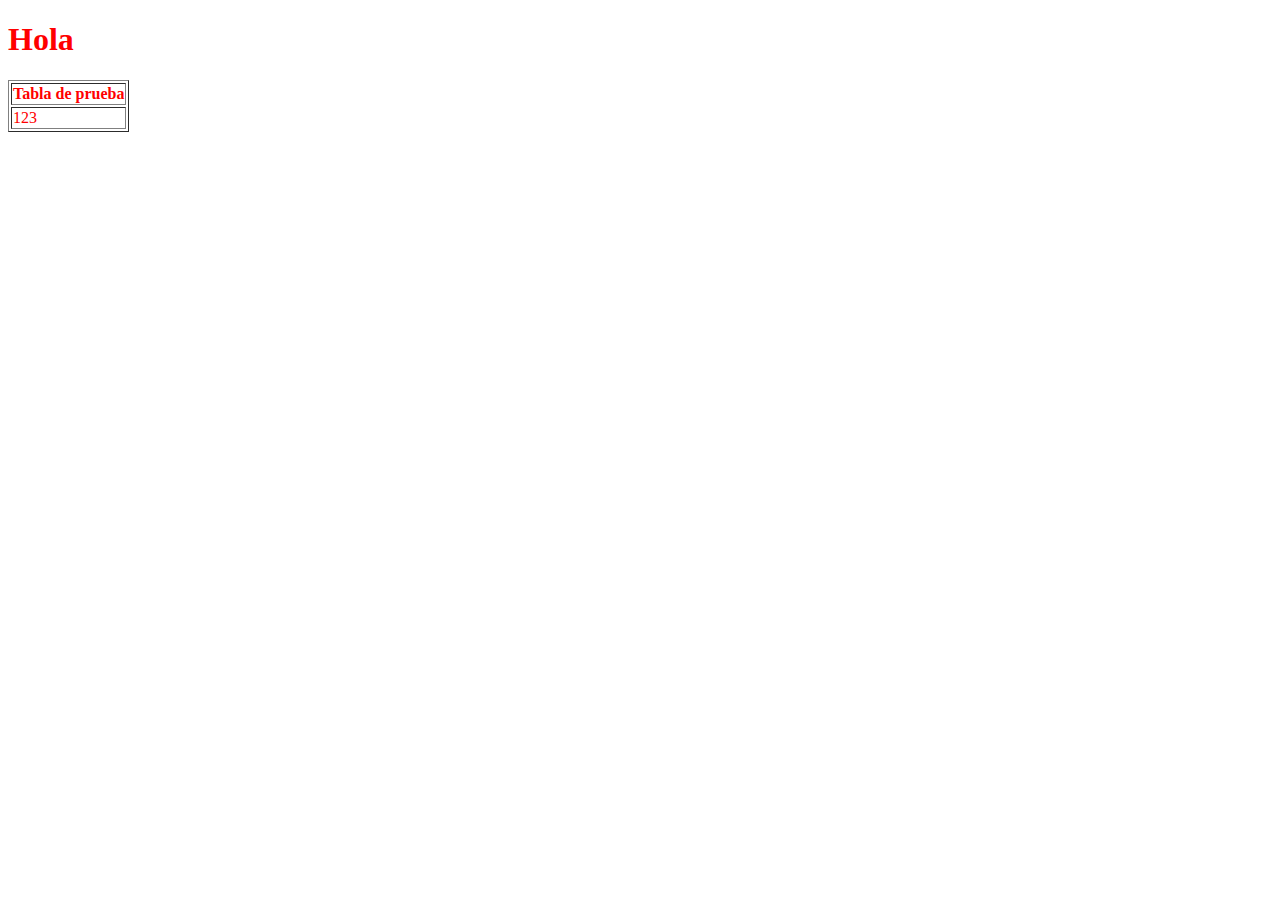
<file: index.html>
<!DOCTYPE html>
<html lang="en">
<head>
  <meta charset="UTF-8">
  <meta name="viewport" content="width=device-width, initial-scale=1.0">
  <meta http-equiv="X-UA-Compatible" content="ie=edge">
  <title>Documento</title>
</head>
<body style="color:red;">
<h1>Hola</h1>
<table border="1">
  <tr>
    <th>Tabla de prueba</th>
  </tr>
  <tr>
    <td>123</td>
  </tr>
</table>
</body>
</html>
</file>
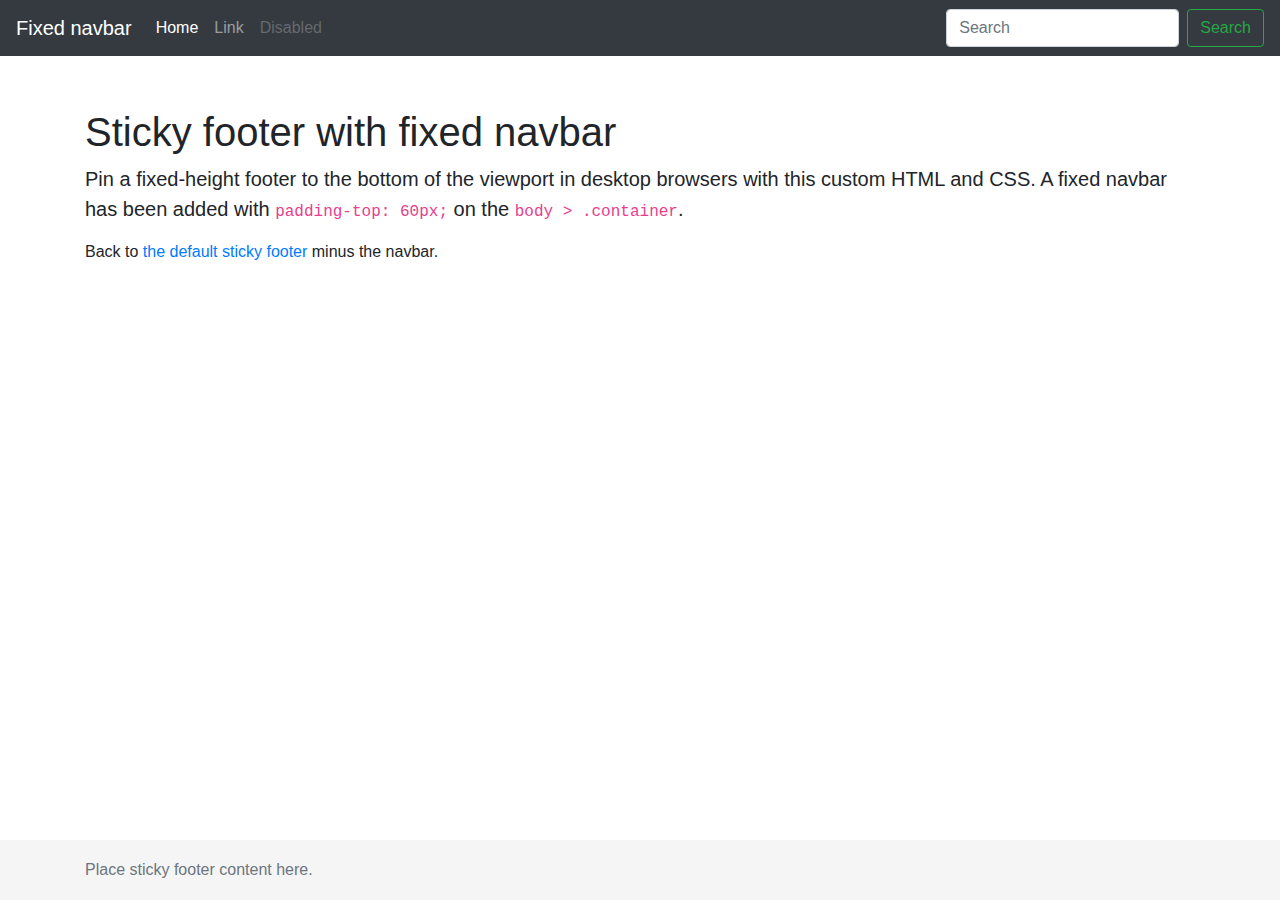
<file: cursostyde/public/bootstrap.html>
<!doctype html>
<html lang="en">
  <head>
    <meta charset="utf-8">
    <meta name="viewport" content="width=device-width, initial-scale=1, shrink-to-fit=no">
    <meta name="description" content="">
    <meta name="author" content="">
    <link rel="icon" href="favicon.ico">

    <title>Sticky Footer Navbar Template for Bootstrap</title>

    <!-- Bootstrap core CSS -->
    <link rel="stylesheet" href="https://maxcdn.bootstrapcdn.com/bootstrap/4.0.0/css/bootstrap.min.css" integrity="sha384-Gn5384xqQ1aoWXA+058RXPxPg6fy4IWvTNh0E263XmFcJlSAwiGgFAW/dAiS6JXm" crossorigin="anonymous">

    <!-- Custom styles for this template -->
    <link href="css/style.css" rel="stylesheet">
  </head>

  <body>

    <header>
      <!-- Fixed navbar -->
      <nav class="navbar navbar-expand-md navbar-dark fixed-top bg-dark">
        <a class="navbar-brand" href="#">Fixed navbar</a>
        <button class="navbar-toggler" type="button" data-toggle="collapse" data-target="#navbarCollapse" aria-controls="navbarCollapse" aria-expanded="false" aria-label="Toggle navigation">
          <span class="navbar-toggler-icon"></span>
        </button>
        <div class="collapse navbar-collapse" id="navbarCollapse">
          <ul class="navbar-nav mr-auto">
            <li class="nav-item active">
              <a class="nav-link" href="#">Home <span class="sr-only">(current)</span></a>
            </li>
            <li class="nav-item">
              <a class="nav-link" href="#">Link</a>
            </li>
            <li class="nav-item">
              <a class="nav-link disabled" href="#">Disabled</a>
            </li>
          </ul>
          <form class="form-inline mt-2 mt-md-0">
            <input class="form-control mr-sm-2" type="text" placeholder="Search" aria-label="Search">
            <button class="btn btn-outline-success my-2 my-sm-0" type="submit">Search</button>
          </form>
        </div>
      </nav>
    </header>

    <!-- Begin page content -->
    <main role="main" class="container">
      <h1 class="mt-5">Sticky footer with fixed navbar</h1>
      <p class="lead">Pin a fixed-height footer to the bottom of the viewport in desktop browsers with this custom HTML and CSS. A fixed navbar has been added with <code>padding-top: 60px;</code> on the <code>body &gt; .container</code>.</p>
      <p>Back to <a href="../sticky-footer">the default sticky footer</a> minus the navbar.</p>
    </main>

    <footer class="footer">
      <div class="container">
        <span class="text-muted">Place sticky footer content here.</span>
      </div>
    </footer>

    <!-- Bootstrap core JavaScript
    ================================================== -->
    <!-- Placed at the end of the document so the pages load faster -->
    <script src="https://code.jquery.com/jquery-3.3.1.slim.min.js" integrity="sha384-q8i/X+965DzO0rT7abK41JStQIAqVgRVzpbzo5smXKp4YfRvH+8abtTE1Pi6jizo" crossorigin="anonymous"></script>
    <script src="https://cdnjs.cloudflare.com/ajax/libs/popper.js/1.14.3/umd/popper.min.js" integrity="sha384-ZMP7rVo3mIykV+2+9J3UJ46jBk0WLaUAdn689aCwoqbBJiSnjAK/l8WvCWPIPm49" crossorigin="anonymous"></script>
    <script src="https://stackpath.bootstrapcdn.com/bootstrap/4.1.1/js/bootstrap.min.js" integrity="sha384-smHYKdLADwkXOn1EmN1qk/HfnUcbVRZyYmZ4qpPea6sjB/pTJ0euyQp0Mk8ck+5T" crossorigin="anonymous"></script>
  </body>
</html>
</file>
<file: cursostyde/public/css/style.css>
/* Sticky footer styles
-------------------------------------------------- */
html {
  position: relative;
  min-height: 100%;
}
body {
  /* Margin bottom by footer height */
  margin-bottom: 60px;
}
.footer {
  position: absolute;
  bottom: 0;
  width: 100%;
  /* Set the fixed height of the footer here */
  height: 60px;
  line-height: 60px; /* Vertically center the text there */
  background-color: #f5f5f5;
}


/* Custom page CSS
-------------------------------------------------- */
/* Not required for template or sticky footer method. */

body > .container {
  padding: 60px 15px 0;
}

.footer > .container {
  padding-right: 15px;
  padding-left: 15px;
}

code {
  font-size: 80%;
}
</file>
